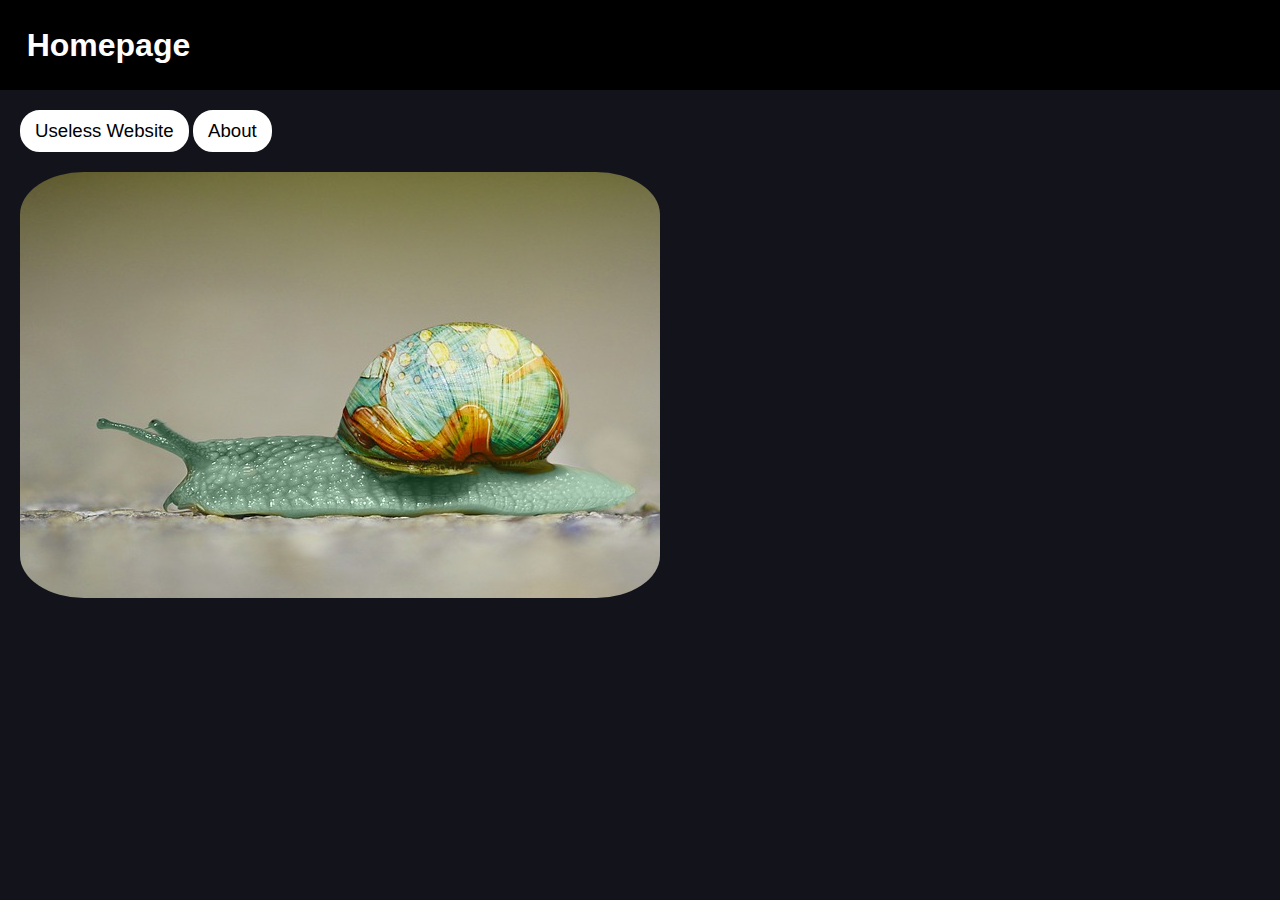
<file: index.html>
<!DOCTYPE html>
<html lang="en">
<head>
  <meta charset="UTF-8" />
  <meta name="viewport" content="width=device-width, initial-scale=1.0" />
  <title>Links & Images</title>
  <link rel="stylesheet" href="./css/style.css">
</head>
<body>
  <h1 style="font-weight: 800;">
    Homepage
  </h1>
  <main>
    <div class="links-container">
      <a target="_blank" href="https://theuselessweb.com/">Useless Website</a>
      <a href="./pages/about.html">About</a>
    </div>
    <img src="./images/first-img.jpg" alt="light-teal snail" />
  </main>
</body>
</html>
</file>
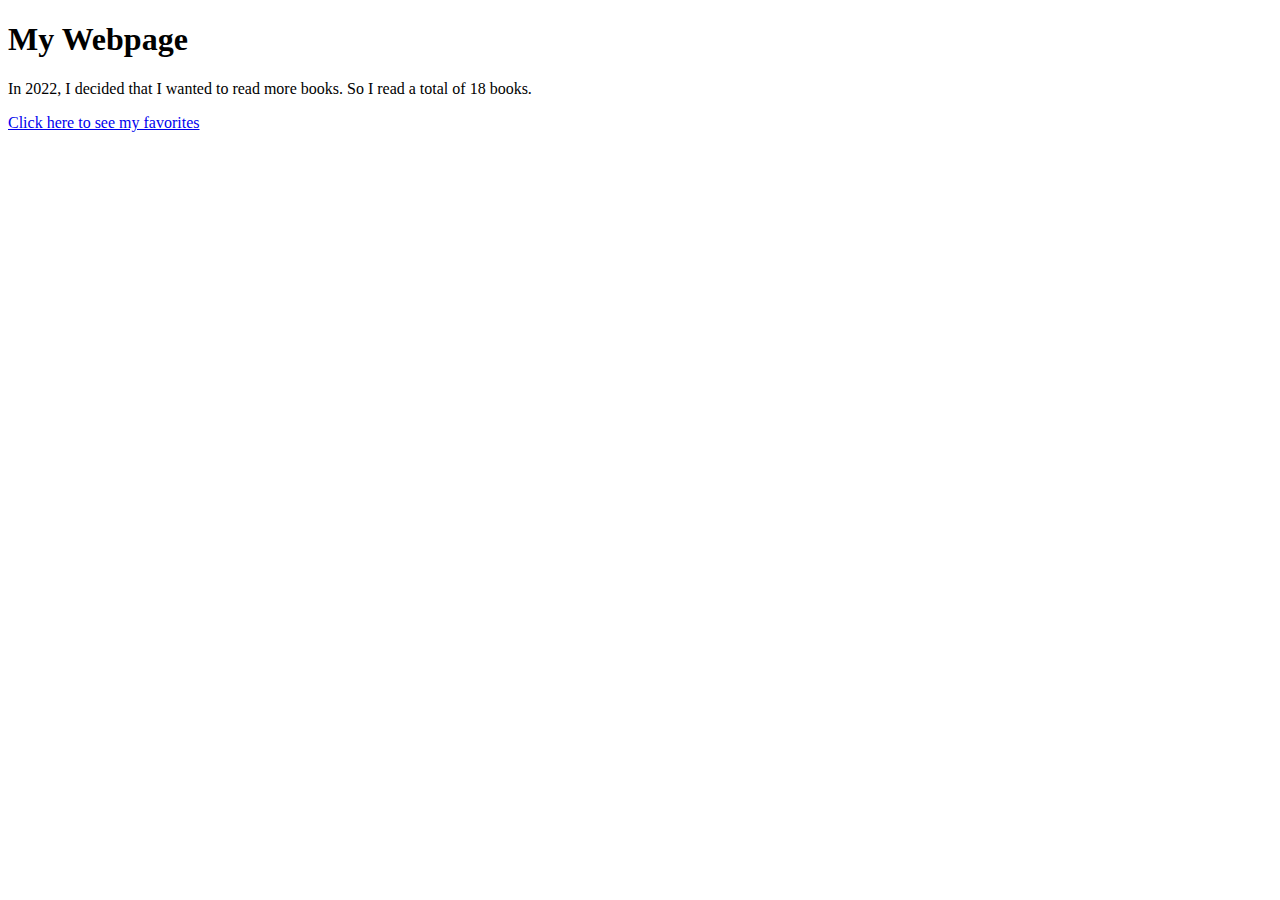
<file: booklist/index.html>
<!DOCTYPE html>
<html lang="en">
  <head>
    <meta charset="UTF-8" />
    <meta http-equiv="X-UA-Compatible" content="IE=edge" />
    <meta name="viewport" content="width=device-width, initial-scale=1.0" />
    <title>Homepage</title>
  </head>
  <body>
    <h1>My Webpage</h1>
    <p>
      In 2022, I decided that I wanted to read more books. So I read a total of
      18 books.
    </p>
    <a href="./pages/booklist.html"> Click here to see my favorites </a>
  </body>
</html>
</file>
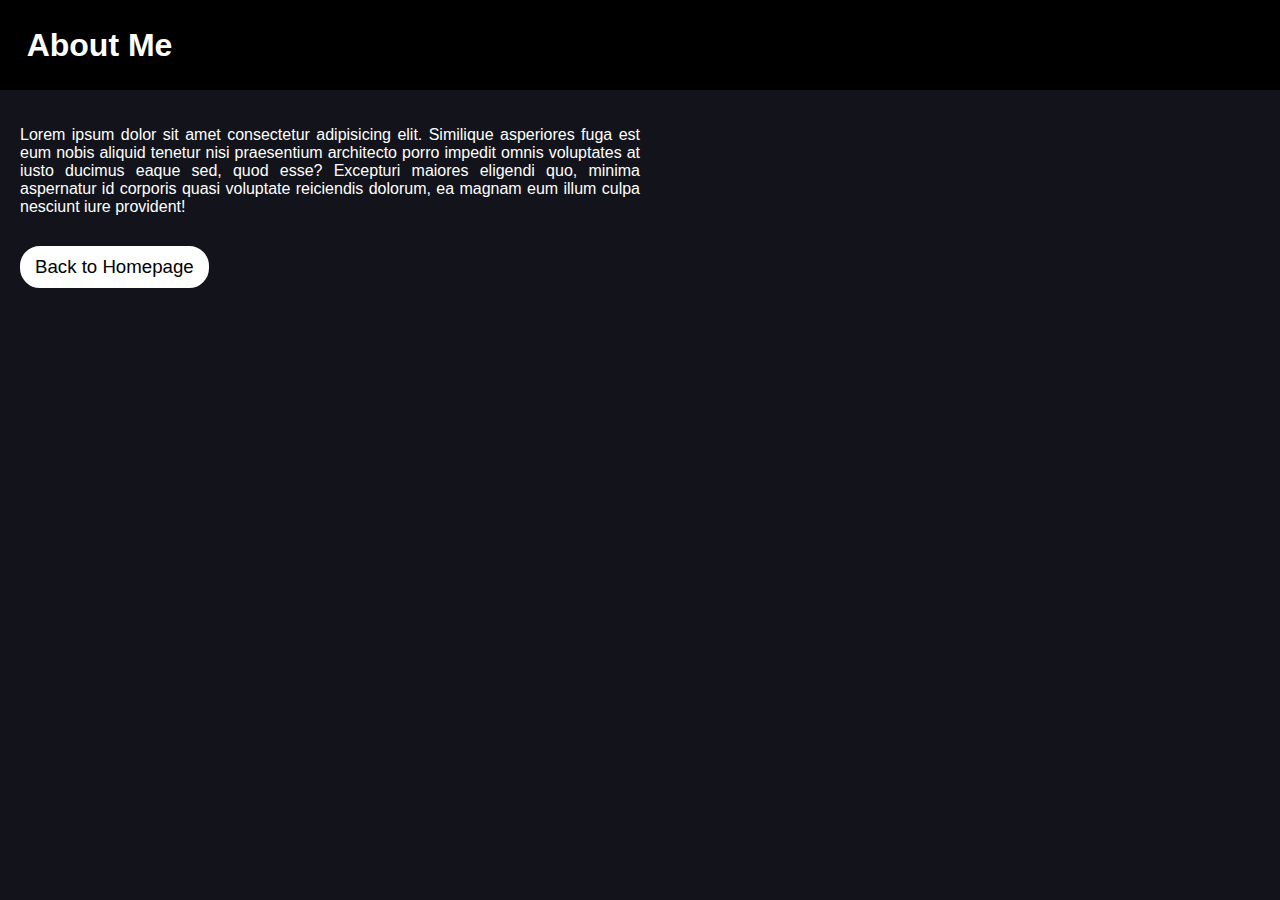
<file: pages/about.html>
<!DOCTYPE html>
<html lang="en">
<head>
  <meta charset="UTF-8" />
  <meta http-equiv="X-UA-Compatible" content="IE=edge" />
  <meta name="viewport" content="width=device-width, initial-scale=1.0" />
  <title>About Us</title>
  <link rel="stylesheet" href="../css/style.css">
</head>
<body>
  <h1>
    About Me
  </h1>
  <main>
    <p>
      Lorem ipsum dolor sit amet consectetur adipisicing elit. Similique
      asperiores fuga est eum nobis aliquid tenetur nisi praesentium architecto
      porro impedit omnis voluptates at iusto ducimus eaque sed, quod esse?
      Excepturi maiores eligendi quo, minima aspernatur id corporis quasi
      voluptate reiciendis dolorum, ea magnam eum illum culpa nesciunt iure
      provident!
    </p>
    <a href="../index.html">Back to Homepage</a>
  </main>
</body>
</html>
</file>
<file: css/style.css>
*{
  box-sizing: border-box;
}

body{
  margin: 0;
  color: white;
  background-color: hsl(233, 17%, 9%);
  font-family: Roboto, 'Segoe UI', Arial, Helvetica, sans-serif;
}

h1{
  margin: 0;
  padding: 20pt;
  color: white;
  background-color: black;
}

p{
  width: 50%;
  text-align: justify;
  margin-bottom: 30px;
}

a{
  display: inline-block;
  padding: 7px 12px;
  font-size: 14pt;

  text-decoration: none;
  border-radius: 20px;
  border: 3px solid white;
  
  color: black;
  background-color: white;
  transition-duration: 0.5s;
}
a:hover{
  color: white;
  background-color: transparent;
}

img{
  border-radius: 10%;
}

.links-container{
  margin-bottom: 20px;
}
main{
  padding: 20px;
}
</file>
